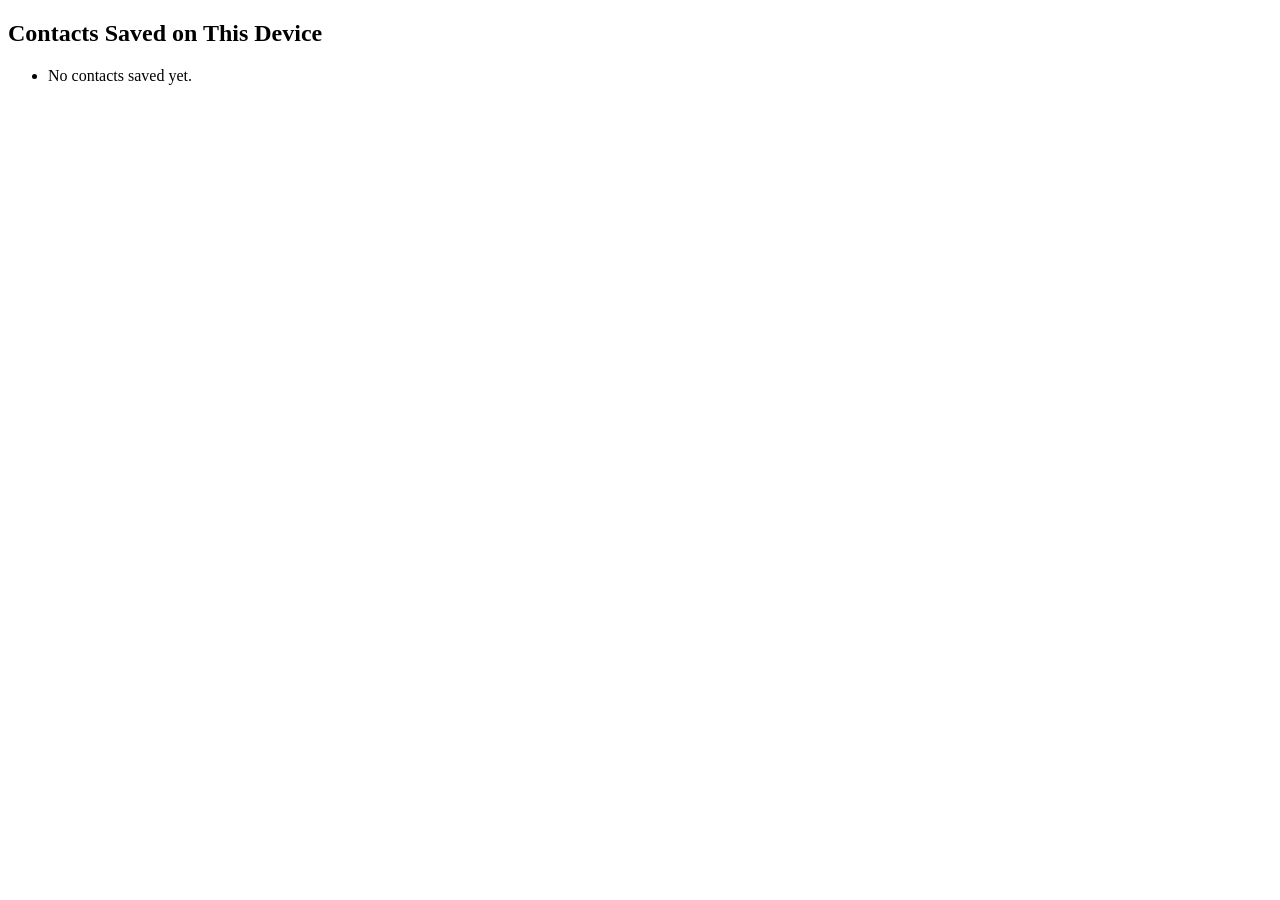
<file: contacts.html>
<!DOCTYPE html>
<html>
<head><title>Saved Contacts</title></head>
<body>
  <h2>Contacts Saved on This Device</h2>
  <ul id="list"></ul>

  <script>
    const contacts = JSON.parse(localStorage.getItem("contacts")) || [];
    const list = document.getElementById("list");

    if (contacts.length === 0) {
      list.innerHTML = "<li>No contacts saved yet.</li>";
    } else {
      contacts.forEach(c => {
        const li = document.createElement("li");
        li.innerHTML = `<b>${c.name}</b><br>Phone: ${c.phone}<br>Email: ${c.email}<br>Address: ${c.address}<br>Saved at: ${c.time}<hr>`;
        list.appendChild(li);
      });
    }
  </script>
</body>
</html>


<!--

https://kathiravanthirumurthy.github.io/swaranaakarshinfo/contacts.html

-->
</file>
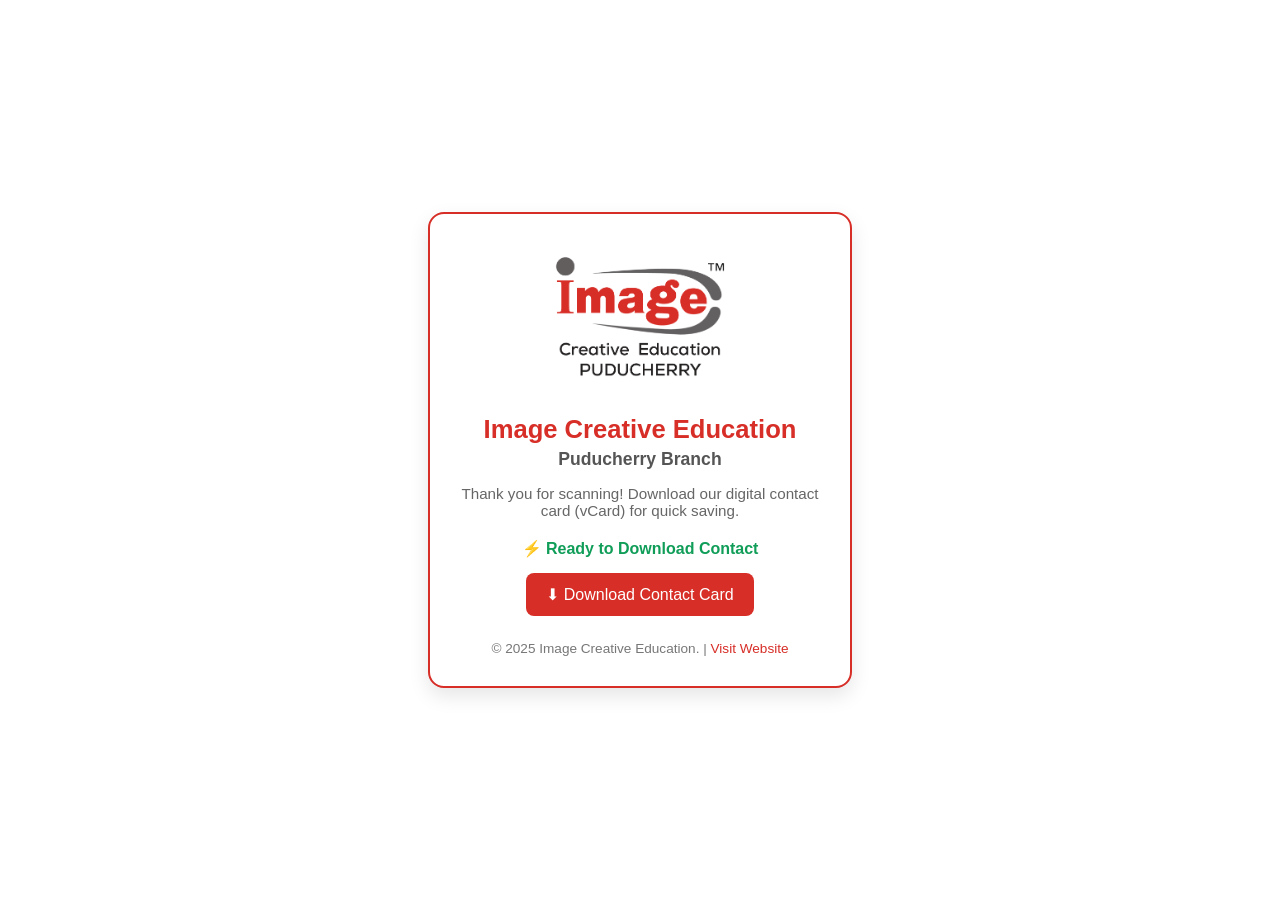
<file: digitalcard.html>
<!DOCTYPE html>
<html lang="en">
<head>
  <meta charset="UTF-8" />
  <meta name="viewport" content="width=device-width, initial-scale=1.0" />
  <title>Image Creative Education - Puducherry Branch</title>
  <link rel="stylesheet" href="css/digitalcard.css" />
</head>
<body>
  <div class="card">
    <img src="./images/Assets/Logo/imagelogo.png" alt="Image Creative Education - Puducherry Logo">
    <h1>Image Creative Education</h1>
    <h2>Puducherry Branch</h2>
    <p>
      Thank you for scanning! Download our digital contact card (vCard) for quick saving.
    </p>

    <div class="status">⚡ Ready to Download Contact</div>

    <button class="btn" onclick="downloadNow()">⬇ Download Contact Card</button>





    <footer>
      © 2025 Image Creative Education. | 
      <a href="https://www.image.edu.in/multimedia-animation-training-institutes-pondicherry.asp" target="_blank">
        Visit Website
      </a>
    </footer>
  </div>

  <script src="js/digitalcard.js"></script>
</body>
</html>


<!--


https://kathiravanthirumurthy.github.io/swaranaakarshinfo/digitalcard.html


-->
</file>
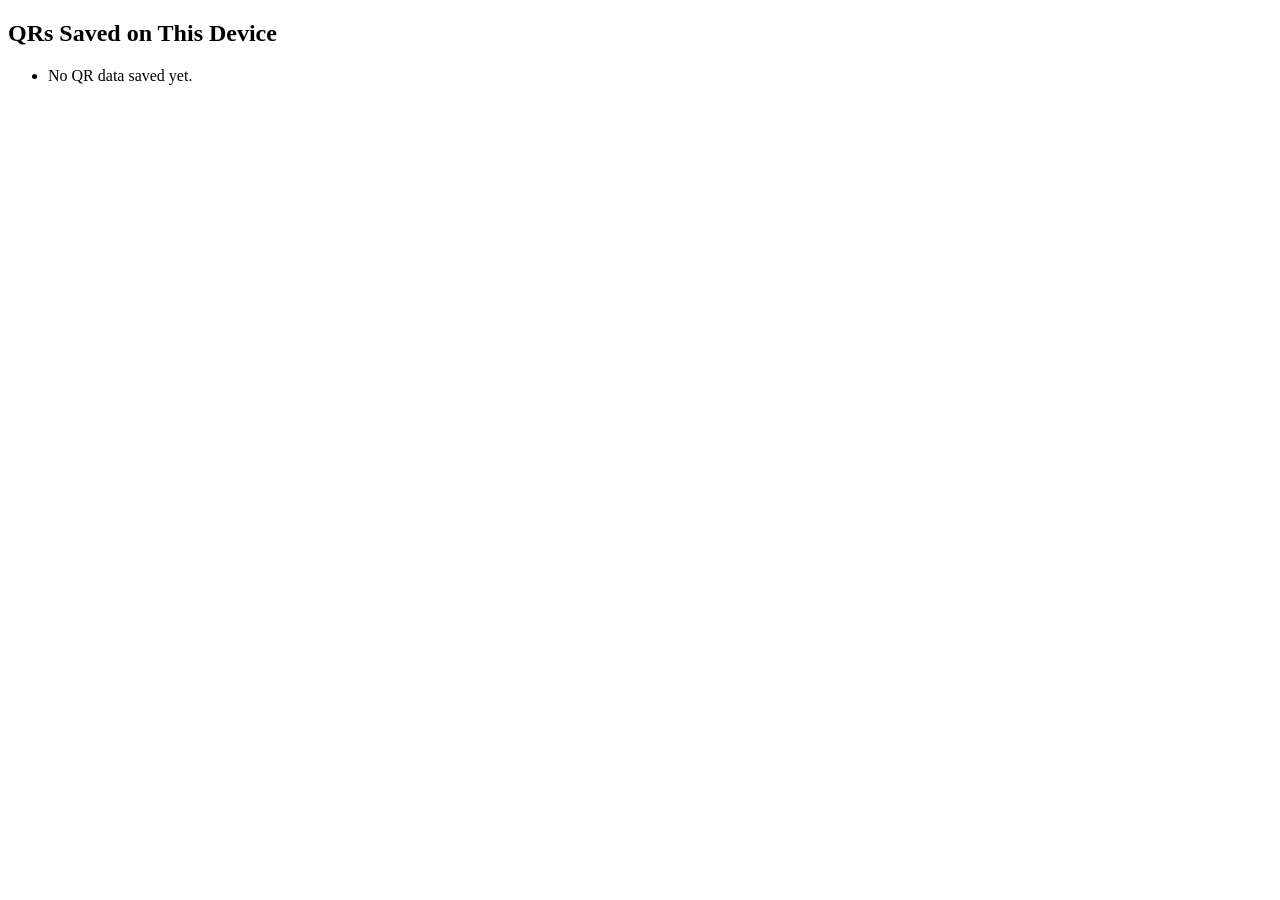
<file: history.html>
<!DOCTYPE html>
<html>
<head>
  <title>My Saved QRs</title>
  <meta name="viewport" content="width=device-width, initial-scale=1">
</head>
<body>
  <h2>QRs Saved on This Device</h2>
  <ul id="list"></ul>

  <script>
    const data = JSON.parse(localStorage.getItem("qrScans")) || [];
    const list = document.getElementById("list");

    if (data.length === 0) {
      list.innerHTML = "<li>No QR data saved yet.</li>";
    } else {
      data.forEach(d => {
        const li = document.createElement("li");
        li.textContent = `${d.type}: ${d.value} (at ${d.time})`;
        list.appendChild(li);
      });
    }
  </script>
</body>
</html>
</file>
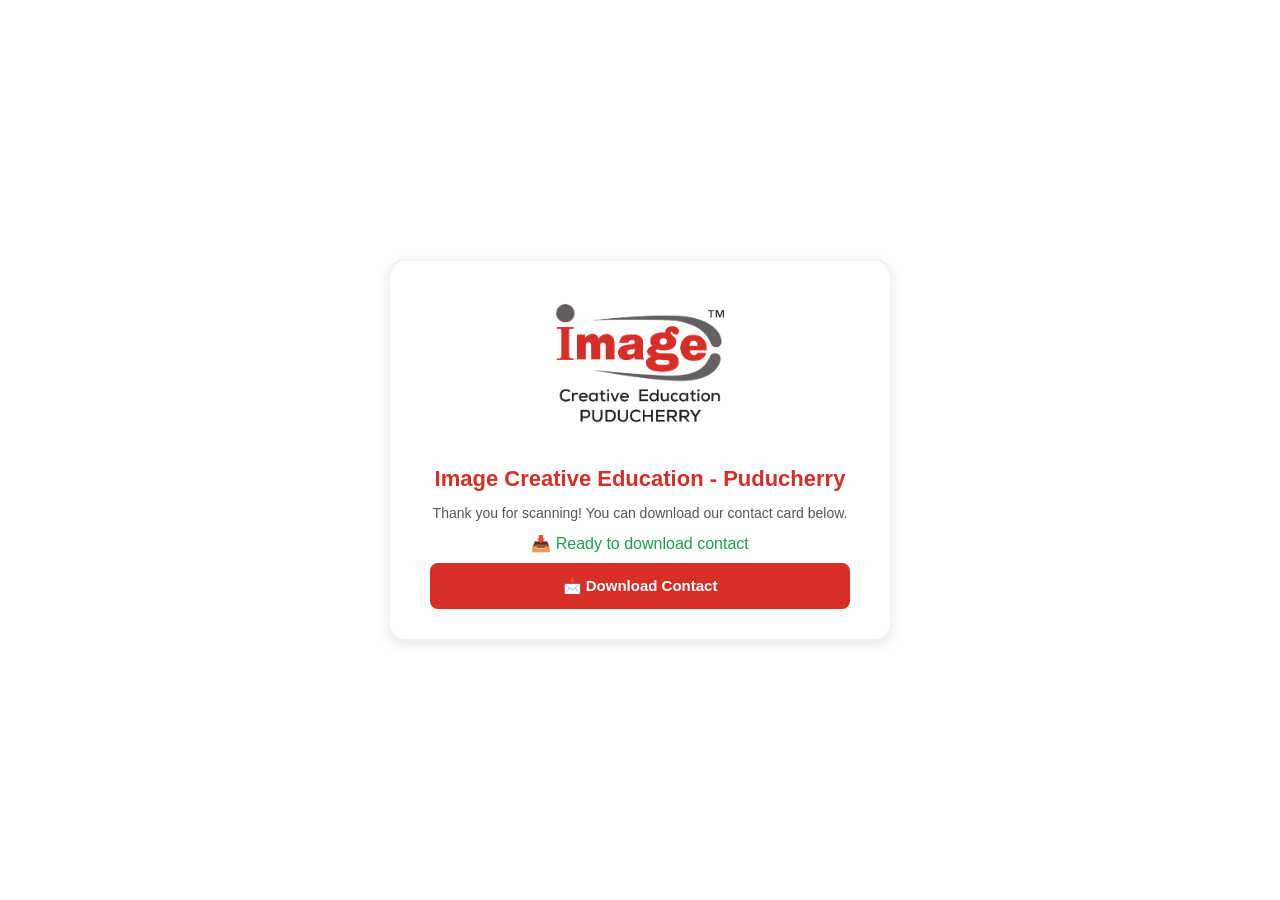
<file: saveqr.html>
<!DOCTYPE html>
<html lang="en">
<head>
  <meta charset="UTF-8">
  <meta name="viewport" content="width=device-width, initial-scale=1.0">
  <title>Save Contact | Image Creative Education</title>
  <style>
    body {
      font-family: 'Poppins', sans-serif;
      display: flex;
      justify-content: center;
      align-items: center;
      height: 100vh;
      background: #fff;
      margin: 0;
    }
    #msg  
    {
      color:#16a34a;
    }
    img {
      width: 250px;
      margin-bottom: 15px;
    }

    .card {
      background: #fff;
      border: 2px solid #f2f2f2;
      border-radius: 18px;
      box-shadow: 0 4px 12px rgba(0,0,0,0.1);
      padding: 30px 40px;
      max-width: 420px;
      width: 90%;
      text-align: center;
    }

    .logo-tag {
      background: #d72e27;
      color: #fff;
      display: inline-block;
      padding: 6px 16px;
      border-radius: 20px;
      font-size: 13px;
      font-weight: 600;
      margin-bottom: 20px;
    }

    h1 {
      color: #d72e27;
      font-size: 22px;
      margin: 5px 0;
    }

    h2 {
      color: #333;
      font-size: 16px;
      font-weight: 600;
      margin-bottom: 10px;
    }

    p {
      color: #555;
      font-size: 14px;
      margin: 10px 0;
      line-height: 1.6;
    }

    .status {
      color: #008000;
      font-weight: 600;
      margin: 12px 0;
      font-size: 15px;
    }

    .btn {
      background: #d72e27;
      color: #fff;
      border: none;
      padding: 14px 25px;
      border-radius: 8px;
      font-weight: 600;
      font-size: 15px;
      cursor: pointer;
      transition: all 0.3s ease;
      margin-top: 10px;
      width: 100%;
    }

    .btn:hover {
      background: #b82622;
      transform: translateY(-2px);
    }

    footer {
      margin-top: 20px;
      font-size: 12px;
      color: #999;
    }

    footer a {
      color: #d72e27;
      text-decoration: none;
      font-weight: 600;
    }
  </style>
</head>
<body>

  <div class="card">
    <img src="./images/Assets/Logo/imagelogo.png" alt="Image Creative Education - Puducherry Logo">
    <h1>Image Creative Education - Puducherry</h1>
    <p>Thank you for scanning! You can download our contact card below.</p>

    <div class="msg" id="msg">📥 Ready to download contact</div>
    <div class="redirect" id="redirect"></div>

    <button class="btn" onclick="downloadNow()">📩 Download Contact</button>
  </div>

  <script>
    const params = new URLSearchParams(window.location.search);
    const name = params.get("name");
    const phone = params.get("phone");
    const email = params.get("email");
    const address = params.get("address");

    function downloadNow() {
      if (name && phone && email && address) {
        const vcard =
`BEGIN:VCARD
VERSION:3.0
N:${name}
FN:${name}
TEL;TYPE=CELL:${phone}
EMAIL:${email}
ADR;TYPE=ADDRESS:;;${address}
ORG:Image Creative Education
TITLE:Image Creative Education
END:VCARD`;

        const blob = new Blob([vcard], { type: "text/vcard" });
        const url = URL.createObjectURL(blob);
        const a = document.createElement("a");
        a.href = url;
        a.download = `${name.replace(/\s+/g, "_")}.vcf`;
        a.click();
        URL.revokeObjectURL(url);

        document.getElementById("msg").innerText = "✅ Contact downloaded successfully!";
        document.getElementById("redirect").innerText = "Redirecting to our website...";

        // Redirect after 8 seconds
        setTimeout(() => {
          window.location.href = "https://www.image.edu.in/multimedia-animation-training-institutes-pondicherry.asp";
        }, 3000);
      } else {
        document.getElementById("msg").innerText = "❌ Missing contact details in QR!";
      }
    }
  </script>
</body>
</html>




<!-- 

Now the page saves full contact info in localStorage under key "contacts"


| Name     | Phone         | Email                                       | Address | QR Link                                                                                                                                            |
| -------- | ------------- | ------------------------------------------- | ------- | -------------------------------------------------------------------------------------------------------------------------------------------------- |
| Image Creative Education - Puducherry | +91 99439 52078 | [john@example.com](mailto:john@example.com) | No : 166, Govindarasu Naicker St, Opposite to Shanmuga theater, Kuyavarpalayam , Nellithope, Puducherry - 605013  | `https://kathiravanthirumurthy.github.io/swaranaakarshinfo/saveqr.html?name=Image Creative Education - Puducherry&phone=+919943952078&email=officialmailpondy@gmail.com&address=No : 166, Govindarasu Naicker St, Opposite to Shanmuga theater, Kuyavarpalayam , Nellithope, Puducherry - 605013` |


https://kathiravanthirumurthy.github.io/swaranaakarshinfo/saveqr.html?name=Image%20Creative%20Education%20-%20Puducherry&phone=%2B919943952078&email=officialmailpondy%40gmail.com&address=No%20%3A%20166%2C%20Govindarasu%20Naicker%20St%2C%20Opposite%20to%20Shanmuga%20theater%2C%20Kuyavarpalayam%2C%20Nellithope%2C%20Puducherry%20-%20605013






https://kathiravanthirumurthy.github.io/swaranaakarshinfo/saveqr.html?type=course&value=UIUX
https://kathiravanthirumurthy.github.io/swaranaakarshinfo/saveqr.html?type=course&value=VFX
https://kathiravanthirumurthy.github.io/swaranaakarshinfo/saveqr.html?type=course&value=GameDev
https://kathiravanthirumurthy.github.io/swaranaakarshinfo/saveqr.html?type=course&value=Animation

https://kathiravanthirumurthy.github.io/swaranaakarshinfo/history.html




https://kathiravanthirumurthy.github.io/swaranaakarshinfo/saveqr.html?name=Image%20Creative%20Education%20-%20Puducherry&phone=%2B919943952078&email=officialmailpondy%40gmail.com&address=No%20%3A%20166%2C%20Govindarasu%20Naicker%20St%2C%20Opposite%20to%20Shanmuga%20theater%2C%20Kuyavarpalayam%2C%20Nellithope%2C%20Puducherry%20-%20605013


-->
</file>
<file: css/digitalcard.css>
body {
  font-family: "Poppins", sans-serif;
  background-color: #fff;
  display: flex;
  justify-content: center;
  align-items: center;
  height: 100vh;
  margin: 0;
}
 #msg  
    {
      color:#16a34a;
    }

    img {
      width: 250px;
      margin-bottom: 15px;
    }

.card {
  background-color: #fff;
  border: 2px solid #d72e27;
  border-radius: 16px;
  padding: 30px;
  width: 360px;
  text-align: center;
  box-shadow: 0 8px 20px rgba(0, 0, 0, 0.1);
}



h1 {
  color: #d72e27;
  font-size: 1.6rem;
  margin: 0;
}

h2 {
  color: #555;
  font-size: 1.1rem;
  margin: 5px 0 15px;
}

p {
  color: #666;
  font-size: 0.95rem;
  margin-bottom: 20px;
}

.status {
  color: #0f9d58;
  font-weight: 600;
  margin-bottom: 15px;
}

.btn {
  background-color: #d72e27;
  color: white;
  border: none;
  border-radius: 8px;
  padding: 12px 20px;
  font-size: 1rem;
  cursor: pointer;
  transition: background 0.3s ease;
}

.btn:hover {
  background-color: #b8221c;
}

footer {
  font-size: 0.85rem;
  color: #777;
  margin-top: 25px;
}

footer a {
  color: #d72e27;
  text-decoration: none;
}
</file>
